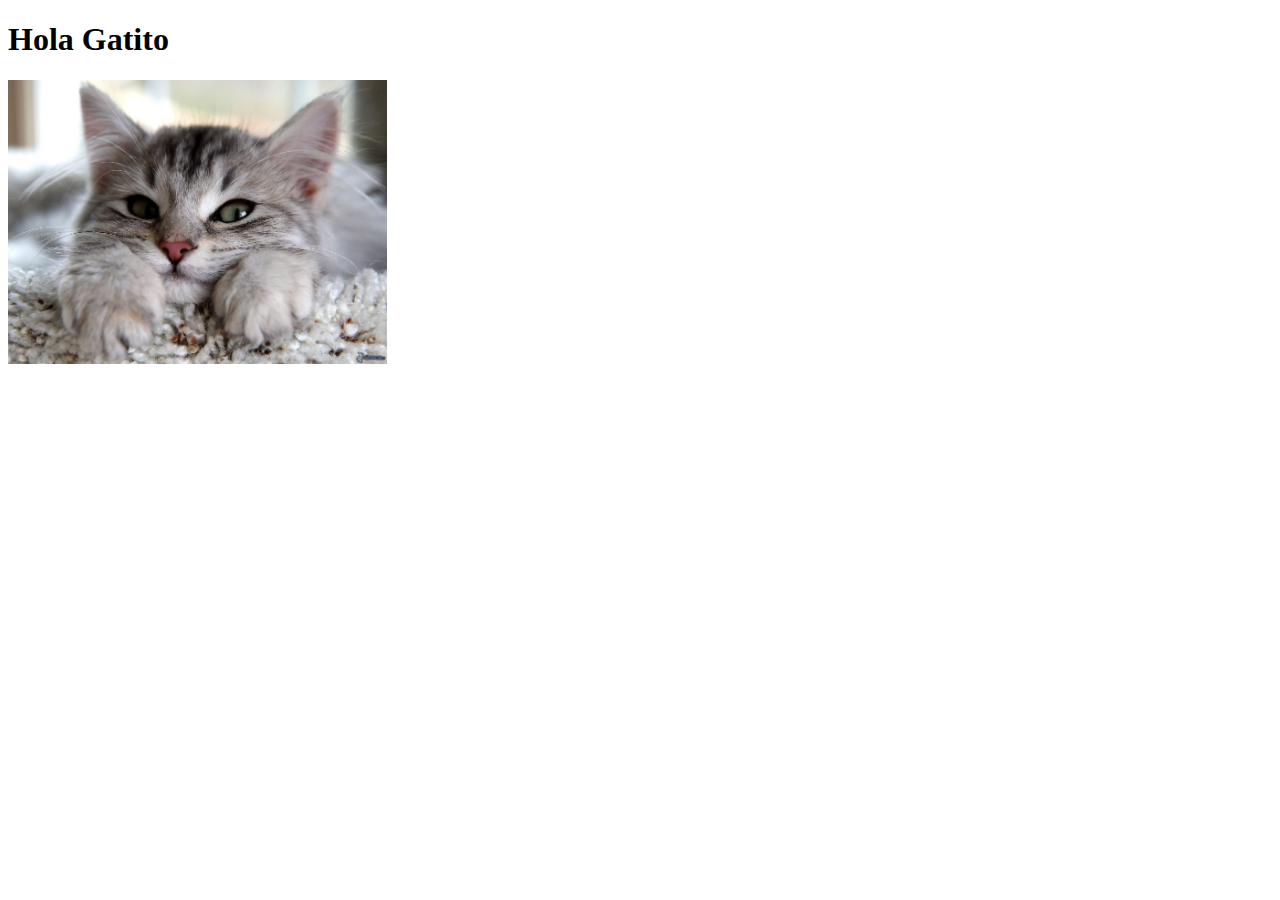
<file: Desktop/Bootcamp-Laboratoria/generales/practicando-evento-joe Albert/index.html>
<!doctype html>
<html>
<head>
    <meta charset="UTF-8">
    <title>Untitled Document</title>
    <link rel="stylesheet" href="css/style.css">
</head>
<body>
    <h1> Hola Gatito</h1>
    <img id="imagen" src="assets/gatito.jpg" alt="">

<script src="js/app.js"></script>
</body>
</html>
</file>
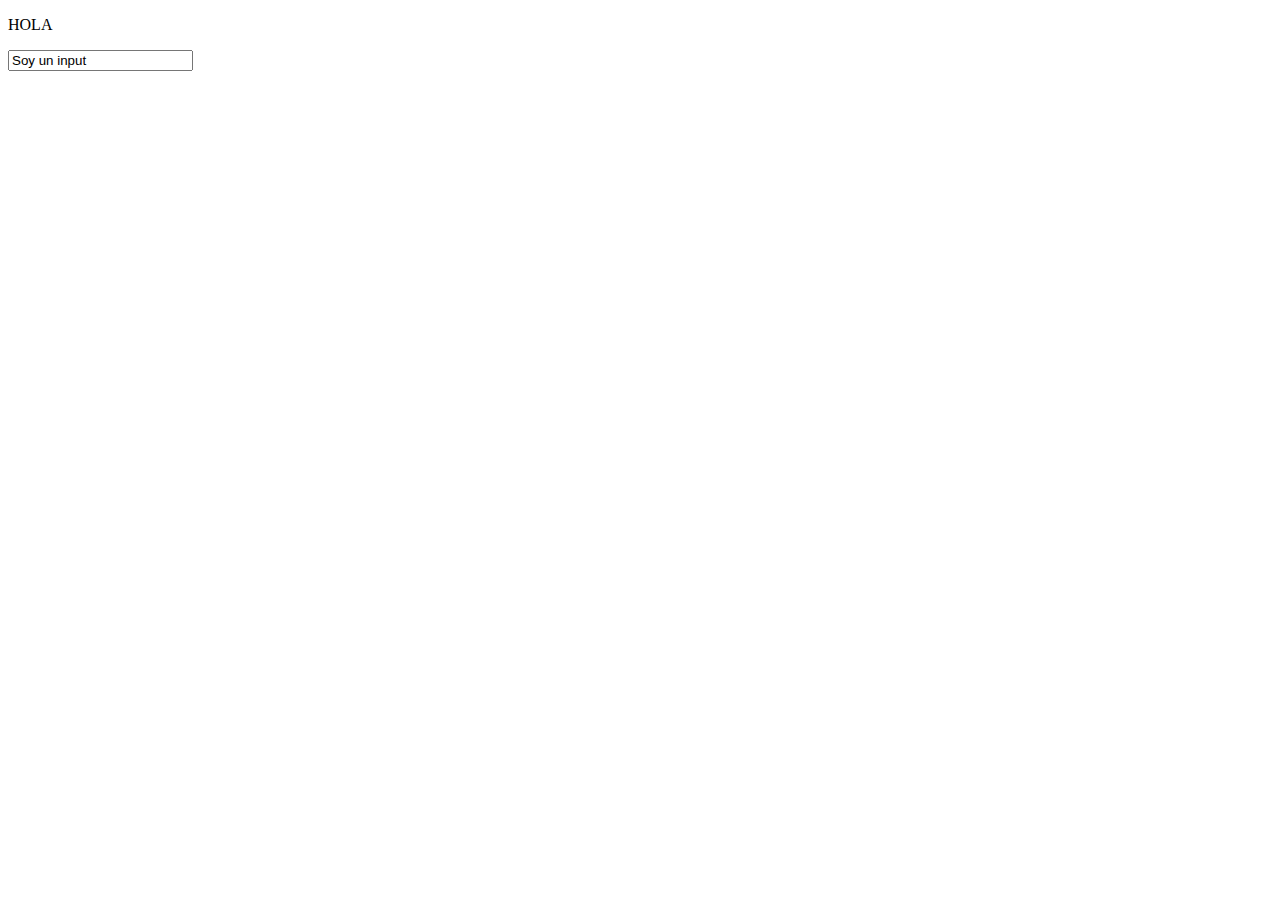
<file: Desktop/Bootcamp-Laboratoria/Sprint 03 - Responsive/ejercicio-guiado/index.html>
<!DOCTYPE html>
<html lang="es">

<head>
	<meta charset="UTF-8">
	<meta name="viewport" content="width=device-width, initial-scale=1.0">
	<meta http-equiv="X-UA-Compatible" content="ie=edge">
	<title> LabCar </title>
	<!-- Import style.css-->
	<link rel="stylesheet" type="text/css" href="css/style.css">
</head>

<body>
	<p id="p-test">Este es un párrafo con <b>acento</b></p>
	<input id="input-test" type="text" value="Soy un input">

	<!--Import jQuery before bootstrap.js-->
	<script type="text/javascript" src="vendors/js/jquery-3.2.1.min.js"></script>
	<!-- app.js-->
	<script type="text/javascript" src="js/app.js"></script>
</body>

</html>
</file>
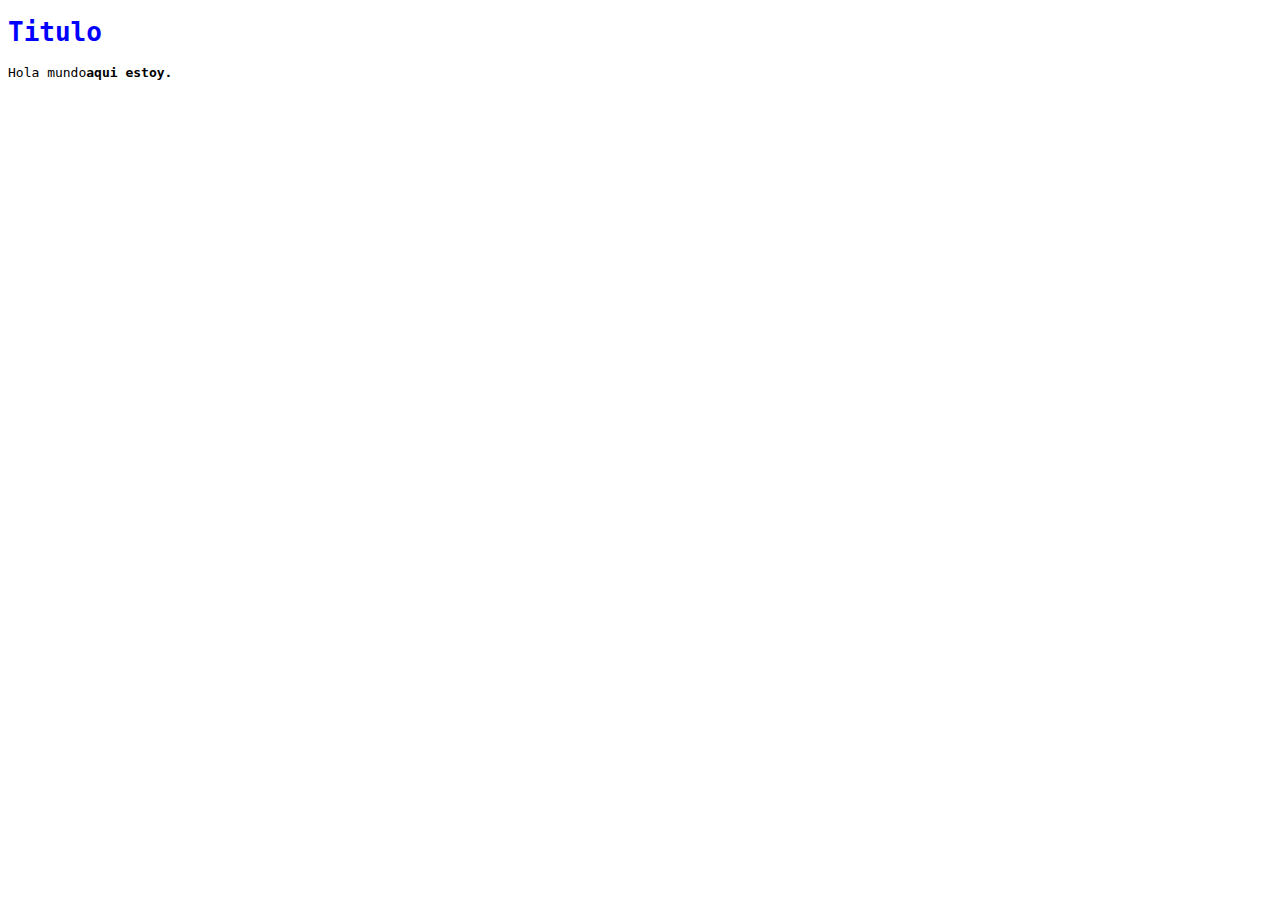
<file: Desktop/Bootcamp-Laboratoria/All/14. Clase practica/Clase-conceptos/index.html>
<!doctype html>
<html>
    <head>
        <meta charset="UTF-8">
        <title>Arbol de HTML</title>
        <link rel="stylesheet" href="css/style.css">
    </head>
    <body>
        <h1>Titulo</h1>
        <p>Hola mundo<strong>aqui estoy.</strong></p>
        
        <script type="text/javascript" src="js/app.js"></script>
    </body>
</html>
</file>
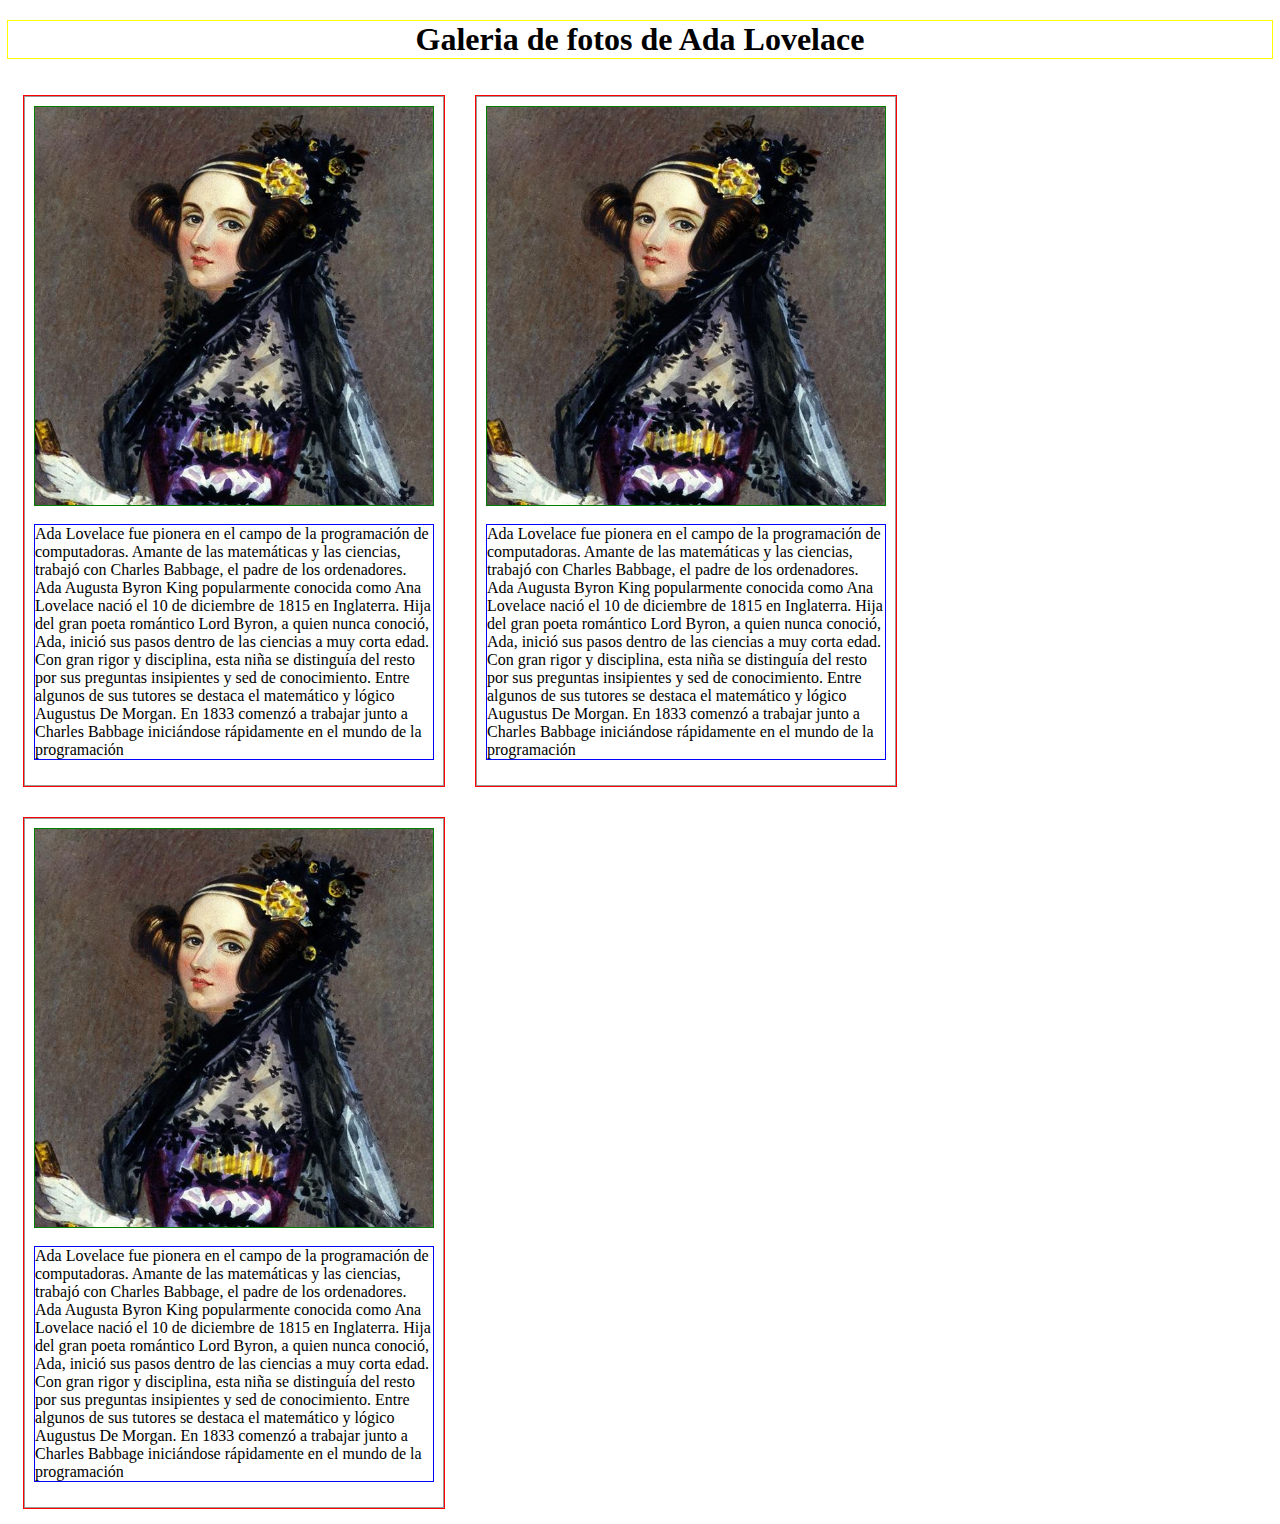
<file: Desktop/Bootcamp-Laboratoria/Sprint 2 - HTML&CSS/06Positionig&Float/Float/index.html>
<!doctype html>
<html>
    <head>
        <meta charset="UTF-8">
        <title>Ada Lovelace</title>
        
        <link href="https://fonts.googleapis.com/css?family=Lato|Open+Sans" rel="stylesheet">
        <link href="assets/icons/style.css" rel="stylesheet">
        <link rel="stylesheet" href="css/style.css">
    </head>
    <body>
        <h1>Galeria de fotos de Ada Lovelace</h1>
        <div class="caja">
            <img src="assets/images/adalovelace.jpg" alt="Ada Lovelace"/>
            <p>Ada Lovelace fue pionera en el campo de la programación de computadoras. Amante de las matemáticas y las ciencias, trabajó
           con Charles Babbage, el padre de los ordenadores. Ada Augusta Byron King popularmente conocida como Ana Lovelace nació
           el 10 de diciembre de 1815 en Inglaterra. Hija del gran poeta romántico Lord Byron, a quien nunca conoció, Ada, inició
           sus pasos dentro de las ciencias a muy corta edad. Con gran rigor y disciplina, esta niña se distinguía del resto por
           sus preguntas insipientes y sed de conocimiento. Entre algunos de sus tutores se destaca el matemático y lógico Augustus
           De Morgan. En 1833 comenzó a trabajar junto a Charles Babbage iniciándose rápidamente en el mundo de la programación</p>
        </div>
        
        <div class="caja">
            <img src="assets/images/adalovelace.jpg" alt="Ada Lovelace"/>
            <p>Ada Lovelace fue pionera en el campo de la programación de computadoras. Amante de las matemáticas y las ciencias, trabajó
           con Charles Babbage, el padre de los ordenadores. Ada Augusta Byron King popularmente conocida como Ana Lovelace nació
           el 10 de diciembre de 1815 en Inglaterra. Hija del gran poeta romántico Lord Byron, a quien nunca conoció, Ada, inició
           sus pasos dentro de las ciencias a muy corta edad. Con gran rigor y disciplina, esta niña se distinguía del resto por
           sus preguntas insipientes y sed de conocimiento. Entre algunos de sus tutores se destaca el matemático y lógico Augustus
           De Morgan. En 1833 comenzó a trabajar junto a Charles Babbage iniciándose rápidamente en el mundo de la programación</p>
        </div>
        
        <div class="caja">
            <img src="assets/images/adalovelace.jpg" alt="Ada Lovelace"/>
            <p>Ada Lovelace fue pionera en el campo de la programación de computadoras. Amante de las matemáticas y las ciencias, trabajó
           con Charles Babbage, el padre de los ordenadores. Ada Augusta Byron King popularmente conocida como Ana Lovelace nació
           el 10 de diciembre de 1815 en Inglaterra. Hija del gran poeta romántico Lord Byron, a quien nunca conoció, Ada, inició
           sus pasos dentro de las ciencias a muy corta edad. Con gran rigor y disciplina, esta niña se distinguía del resto por
           sus preguntas insipientes y sed de conocimiento. Entre algunos de sus tutores se destaca el matemático y lógico Augustus
           De Morgan. En 1833 comenzó a trabajar junto a Charles Babbage iniciándose rápidamente en el mundo de la programación</p>
        </div>
        
        <script type="text/javascript" src="js/app.js"></script>
    </body>
</html>
</file>
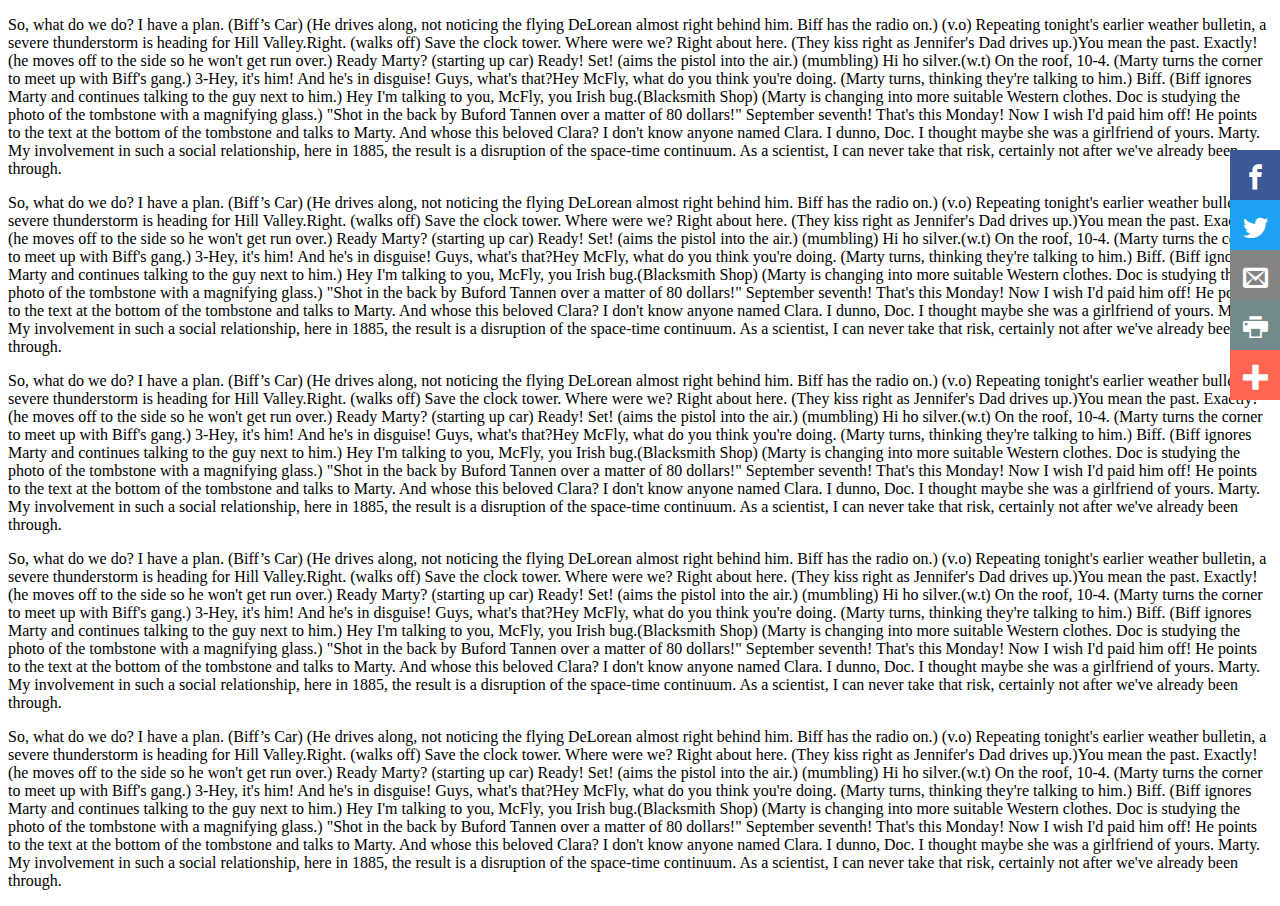
<file: Desktop/Bootcamp-Laboratoria/Sprint 2 - HTML&CSS/06Positionig&Float/Positioning/index.html>
<!doctype html>
<html>
    <head>
        <meta charset="UTF-8">
        <title>Posicionando iconos</title>
        
        <link href="https://fonts.googleapis.com/css?family=Lato|Open+Sans" rel="stylesheet">
        <link href="assets/icons/style.css" rel="stylesheet">
        <link rel="stylesheet" href="css/style.css">
    </head>
    <body>
        <!--Menu Lateral-->
        <div id="main">
        <!--contenedorres de iconos-->
            <div id="facebook" class="box">
                <span class="icon-facebook"></span>
            </div>
            <div id="twitter" class="box">
                <span class="icon-twitter"></span>
            </div>
            <div id="mail" class="box">
                <span class="icon-envelop"></span>
            </div>
            <div id="printer" class="box">
                <span class="icon-printer"></span>
            </div>
            <div id="more" class="box">
                <span class="icon-plus"></span>
            </div>
        </div>
        <div>
            <p>So, what do we do? I have a plan. (Biff’s Car) (He drives along, not noticing the flying DeLorean almost right behind him. Biff has the radio on.) (v.o) Repeating tonight's earlier weather bulletin, a severe thunderstorm is heading for Hill Valley.Right. (walks off) Save the clock tower. Where were we? Right about here. (They kiss right as Jennifer's Dad drives up.)You mean the past. Exactly!(he moves off to the side so he won't get run over.) Ready Marty? (starting up car) Ready! Set! (aims the pistol into the air.) (mumbling) Hi ho silver.(w.t) On the roof, 10-4. (Marty turns the corner to meet up with Biff's gang.) 3-Hey, it's him! And he's in disguise! Guys, what's that?Hey McFly, what do you think you're doing. (Marty turns, thinking they're talking to him.) Biff. (Biff ignores Marty and continues talking to the guy next to him.) Hey I'm talking to you, McFly, you Irish bug.(Blacksmith Shop) (Marty is changing into more suitable Western clothes. Doc is studying the photo of the tombstone with a magnifying glass.) "Shot in the back by Buford Tannen over a matter of 80 dollars!" September seventh! That's this Monday! Now I wish I'd paid him off! He points to the text at the bottom of the tombstone and talks to Marty. And whose this beloved Clara? I don't know anyone named Clara. I dunno, Doc. I thought maybe she was a girlfriend of yours. Marty. My involvement in such a social relationship, here in 1885, the result is a disruption of the space-time continuum. As a scientist, I can never take that risk, certainly not after we've already been through.</p>
            
            <p>So, what do we do? I have a plan. (Biff’s Car) (He drives along, not noticing the flying DeLorean almost right behind him. Biff has the radio on.) (v.o) Repeating tonight's earlier weather bulletin, a severe thunderstorm is heading for Hill Valley.Right. (walks off) Save the clock tower. Where were we? Right about here. (They kiss right as Jennifer's Dad drives up.)You mean the past. Exactly!(he moves off to the side so he won't get run over.) Ready Marty? (starting up car) Ready! Set! (aims the pistol into the air.) (mumbling) Hi ho silver.(w.t) On the roof, 10-4. (Marty turns the corner to meet up with Biff's gang.) 3-Hey, it's him! And he's in disguise! Guys, what's that?Hey McFly, what do you think you're doing. (Marty turns, thinking they're talking to him.) Biff. (Biff ignores Marty and continues talking to the guy next to him.) Hey I'm talking to you, McFly, you Irish bug.(Blacksmith Shop) (Marty is changing into more suitable Western clothes. Doc is studying the photo of the tombstone with a magnifying glass.) "Shot in the back by Buford Tannen over a matter of 80 dollars!" September seventh! That's this Monday! Now I wish I'd paid him off! He points to the text at the bottom of the tombstone and talks to Marty. And whose this beloved Clara? I don't know anyone named Clara. I dunno, Doc. I thought maybe she was a girlfriend of yours. Marty. My involvement in such a social relationship, here in 1885, the result is a disruption of the space-time continuum. As a scientist, I can never take that risk, certainly not after we've already been through.</p>
            
            <p>So, what do we do? I have a plan. (Biff’s Car) (He drives along, not noticing the flying DeLorean almost right behind him. Biff has the radio on.) (v.o) Repeating tonight's earlier weather bulletin, a severe thunderstorm is heading for Hill Valley.Right. (walks off) Save the clock tower. Where were we? Right about here. (They kiss right as Jennifer's Dad drives up.)You mean the past. Exactly!(he moves off to the side so he won't get run over.) Ready Marty? (starting up car) Ready! Set! (aims the pistol into the air.) (mumbling) Hi ho silver.(w.t) On the roof, 10-4. (Marty turns the corner to meet up with Biff's gang.) 3-Hey, it's him! And he's in disguise! Guys, what's that?Hey McFly, what do you think you're doing. (Marty turns, thinking they're talking to him.) Biff. (Biff ignores Marty and continues talking to the guy next to him.) Hey I'm talking to you, McFly, you Irish bug.(Blacksmith Shop) (Marty is changing into more suitable Western clothes. Doc is studying the photo of the tombstone with a magnifying glass.) "Shot in the back by Buford Tannen over a matter of 80 dollars!" September seventh! That's this Monday! Now I wish I'd paid him off! He points to the text at the bottom of the tombstone and talks to Marty. And whose this beloved Clara? I don't know anyone named Clara. I dunno, Doc. I thought maybe she was a girlfriend of yours. Marty. My involvement in such a social relationship, here in 1885, the result is a disruption of the space-time continuum. As a scientist, I can never take that risk, certainly not after we've already been through.</p>
            
            <p>So, what do we do? I have a plan. (Biff’s Car) (He drives along, not noticing the flying DeLorean almost right behind him. Biff has the radio on.) (v.o) Repeating tonight's earlier weather bulletin, a severe thunderstorm is heading for Hill Valley.Right. (walks off) Save the clock tower. Where were we? Right about here. (They kiss right as Jennifer's Dad drives up.)You mean the past. Exactly!(he moves off to the side so he won't get run over.) Ready Marty? (starting up car) Ready! Set! (aims the pistol into the air.) (mumbling) Hi ho silver.(w.t) On the roof, 10-4. (Marty turns the corner to meet up with Biff's gang.) 3-Hey, it's him! And he's in disguise! Guys, what's that?Hey McFly, what do you think you're doing. (Marty turns, thinking they're talking to him.) Biff. (Biff ignores Marty and continues talking to the guy next to him.) Hey I'm talking to you, McFly, you Irish bug.(Blacksmith Shop) (Marty is changing into more suitable Western clothes. Doc is studying the photo of the tombstone with a magnifying glass.) "Shot in the back by Buford Tannen over a matter of 80 dollars!" September seventh! That's this Monday! Now I wish I'd paid him off! He points to the text at the bottom of the tombstone and talks to Marty. And whose this beloved Clara? I don't know anyone named Clara. I dunno, Doc. I thought maybe she was a girlfriend of yours. Marty. My involvement in such a social relationship, here in 1885, the result is a disruption of the space-time continuum. As a scientist, I can never take that risk, certainly not after we've already been through.</p>
            
            <p>So, what do we do? I have a plan. (Biff’s Car) (He drives along, not noticing the flying DeLorean almost right behind him. Biff has the radio on.) (v.o) Repeating tonight's earlier weather bulletin, a severe thunderstorm is heading for Hill Valley.Right. (walks off) Save the clock tower. Where were we? Right about here. (They kiss right as Jennifer's Dad drives up.)You mean the past. Exactly!(he moves off to the side so he won't get run over.) Ready Marty? (starting up car) Ready! Set! (aims the pistol into the air.) (mumbling) Hi ho silver.(w.t) On the roof, 10-4. (Marty turns the corner to meet up with Biff's gang.) 3-Hey, it's him! And he's in disguise! Guys, what's that?Hey McFly, what do you think you're doing. (Marty turns, thinking they're talking to him.) Biff. (Biff ignores Marty and continues talking to the guy next to him.) Hey I'm talking to you, McFly, you Irish bug.(Blacksmith Shop) (Marty is changing into more suitable Western clothes. Doc is studying the photo of the tombstone with a magnifying glass.) "Shot in the back by Buford Tannen over a matter of 80 dollars!" September seventh! That's this Monday! Now I wish I'd paid him off! He points to the text at the bottom of the tombstone and talks to Marty. And whose this beloved Clara? I don't know anyone named Clara. I dunno, Doc. I thought maybe she was a girlfriend of yours. Marty. My involvement in such a social relationship, here in 1885, the result is a disruption of the space-time continuum. As a scientist, I can never take that risk, certainly not after we've already been through.</p>
            
        </div>
        <script type="text/javascript" src="js/app.js"></script>
    </body>
</html>
</file>
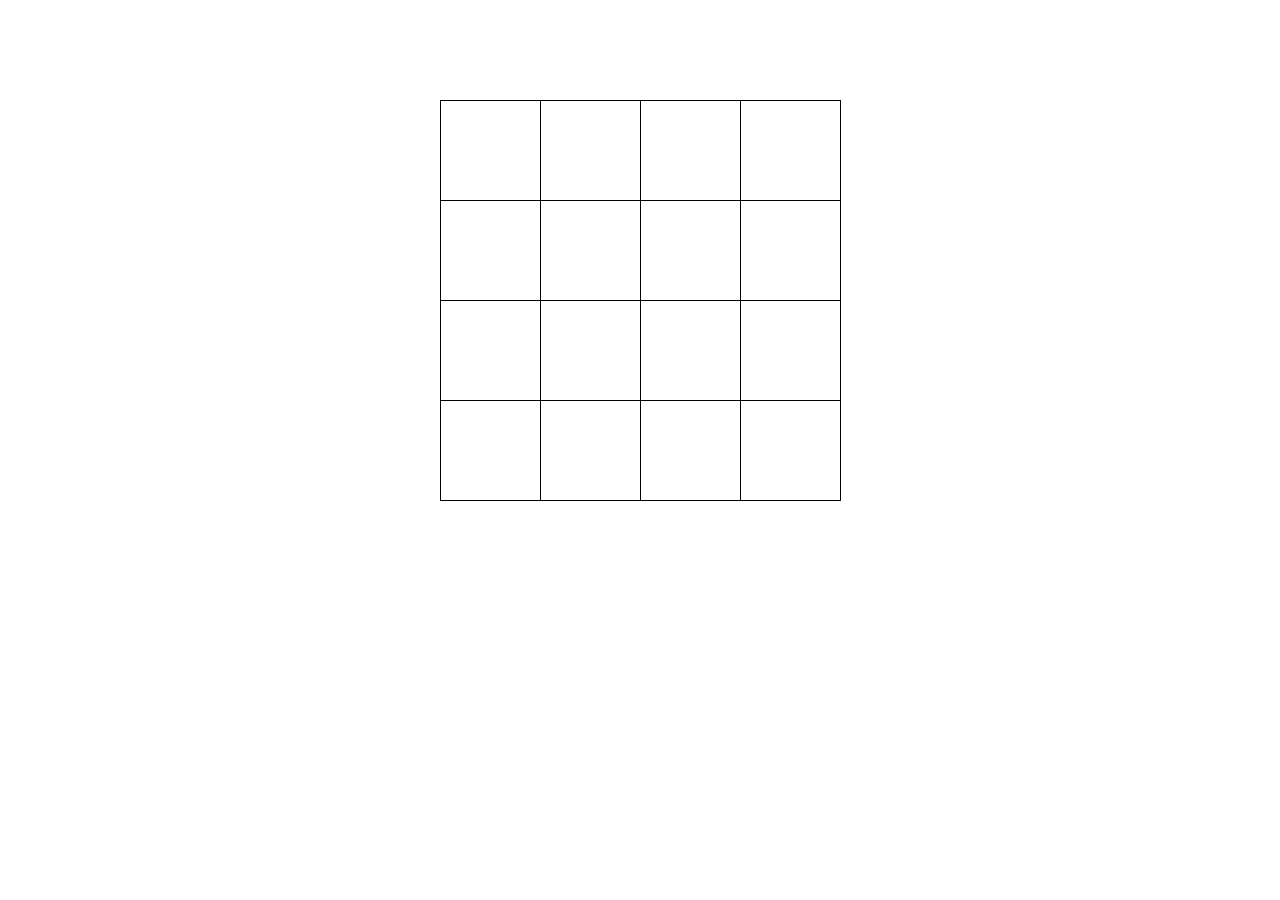
<file: Desktop/Bootcamp-Laboratoria/generales/Unidad-2/01-02 DOM y BOM/test/index.html>
<!doctype html>
<html>
<head>
    <meta charset="UTF-8">
    <title>Untitled Document</title>
    <link rel="stylesheet" href="css/style.css">
</head>
<body>
    <table class="board" id="board">
        <tbody>
            <tr>
                <td></td>
                <td></td>
                <td></td>
                <td></td>
            </tr>
            <tr>
                <td></td>
                <td></td>
                <td></td>
                <td></td>
            </tr>
            <tr>
                <td></td>
                <td></td>
                <td></td>
                <td></td>
            </tr>
            <tr>
                <td></td>
                <td></td>
                <td></td>
                <td></td>
            </tr>
        </tbody>
    </table>


    <script src="js/app.js"></script>
</body>
</html>
</file>
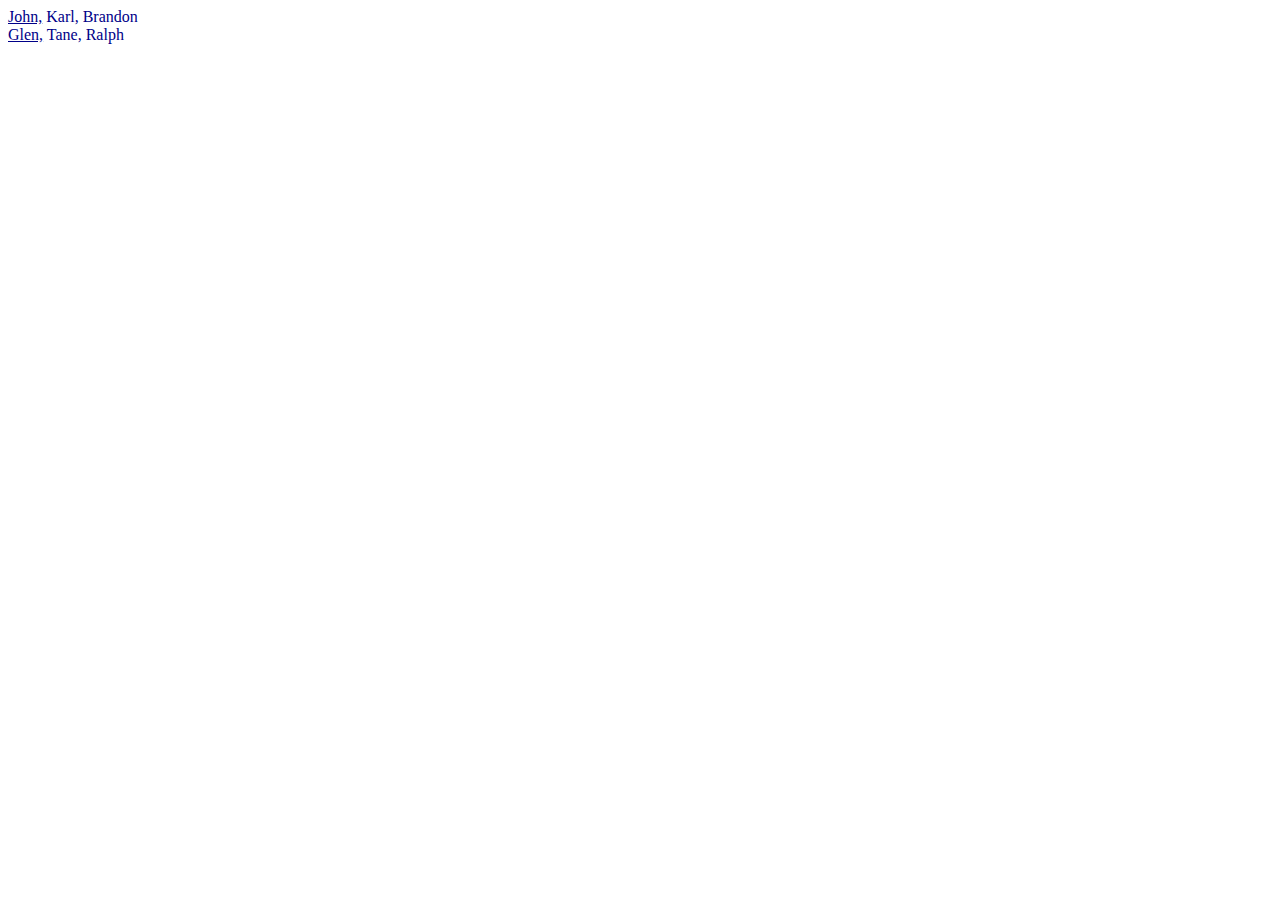
<file: Desktop/Bootcamp-Laboratoria/Sprint 03 - Responsive/ejercicio-guiado/index2.html>
<!doctype html>
<html lang="en">
<head>
  <meta charset="utf-8">
  <title>first-child demo</title>
  <style>
  span {
    color: #008;
  }
  span.sogreen {
    color: green;
    font-weight: bolder;
  }
  </style>
  <script src="https://code.jquery.com/jquery-1.10.2.js"></script>
</head>
<body>
 
<div>
  <span>John,</span>
  <span>Karl,</span>
  <span>Brandon</span>
</div>
<div>
  <span>Glen,</span>
  <span>Tane,</span>
  <span>Ralph</span>
</div>
 
<script>
$( "div span:first-child" ).css( "text-decoration", "underline" ).hover(function() {
  $( this ).addClass( "sogreen" );
  console.log($( this ).addClass( "sogreen" ));
  }, function() {
    $( this ).removeClass( "sogreen" );
  });
</script>
 
</body>
</html>
</file>
<file: Desktop/Bootcamp-Laboratoria/generales/practicando-evento-joe Albert/css/style.css>
img {
    width: 30%;
    height: 30%;
}
</file>
<file: Desktop/Bootcamp-Laboratoria/All/14. Clase practica/Clase-conceptos/css/style.css>
body { 
    font-family: monospace;
}
h1 {
    color:blue;
    
}
</file>
<file: Desktop/Bootcamp-Laboratoria/Sprint 2 - HTML&CSS/06Positionig&Float/Float/assets/icons/style.css>
@font-face {
  font-family: 'icomoon';
  src:  url('fonts/icomoon.eot?7l3ens');
  src:  url('fonts/icomoon.eot?7l3ens#iefix') format('embedded-opentype'),
    url('fonts/icomoon.ttf?7l3ens') format('truetype'),
    url('fonts/icomoon.woff?7l3ens') format('woff'),
    url('fonts/icomoon.svg?7l3ens#icomoon') format('svg');
  font-weight: normal;
  font-style: normal;
}

[class^="icon-"], [class*=" icon-"] {
  /* use !important to prevent issues with browser extensions that change fonts */
  font-family: 'icomoon' !important;
  speak: none;
  font-style: normal;
  font-weight: normal;
  font-variant: normal;
  text-transform: none;
  line-height: 1;

  /* Better Font Rendering =========== */
  -webkit-font-smoothing: antialiased;
  -moz-osx-font-smoothing: grayscale;
}

.icon-envelop:before {
  content: "\e945";
}
.icon-printer:before {
  content: "\e954";
}
.icon-plus:before {
  content: "\ea0a";
}
.icon-facebook:before {
  content: "\ea90";
}
.icon-twitter:before {
  content: "\ea96";
}
</file>
<file: Desktop/Bootcamp-Laboratoria/Sprint 2 - HTML&CSS/06Positionig&Float/Float/css/style.css>
h1{
    outline: 1px solid yellow;
    text-align: center;
}
img {
    outline: 1px solid green; /*ayuda visual de marcado*/
    max-width: 100%;
}
.caja {
    outline: 1px solid red;
    width: 420px;
    padding: 10px;
    border:  1px solid #999;
    margin: 16px;
    box-sizing: border-box;
    float:left;
}
p {
    outline: 1px solid blue;
}
</file>
<file: Desktop/Bootcamp-Laboratoria/Sprint 2 - HTML&CSS/06Positionig&Float/Positioning/assets/icons/style.css>
@font-face {
  font-family: 'icomoon';
  src:  url('fonts/icomoon.eot?7l3ens');
  src:  url('fonts/icomoon.eot?7l3ens#iefix') format('embedded-opentype'),
    url('fonts/icomoon.ttf?7l3ens') format('truetype'),
    url('fonts/icomoon.woff?7l3ens') format('woff'),
    url('fonts/icomoon.svg?7l3ens#icomoon') format('svg');
  font-weight: normal;
  font-style: normal;
}

[class^="icon-"], [class*=" icon-"] {
  /* use !important to prevent issues with browser extensions that change fonts */
  font-family: 'icomoon' !important;
  speak: none;
  font-style: normal;
  font-weight: normal;
  font-variant: normal;
  text-transform: none;
  line-height: 1;

  /* Better Font Rendering =========== */
  -webkit-font-smoothing: antialiased;
  -moz-osx-font-smoothing: grayscale;
}

.icon-envelop:before {
  content: "\e945";
}
.icon-printer:before {
  content: "\e954";
}
.icon-plus:before {
  content: "\ea0a";
}
.icon-facebook:before {
  content: "\ea90";
}
.icon-twitter:before {
  content: "\ea96";
}
</file>
<file: Desktop/Bootcamp-Laboratoria/Sprint 2 - HTML&CSS/06Positionig&Float/Positioning/css/style.css>
#main {
    width: 50px;
    position: fixed;
    top: 150px;
    right: 0;
 }
.box{
    width: 50px;
    height: 50px;
    color: white;
    font-size: 25px;
    text-align: center;  
    line-height: 60px;
}
#facebook{
    background-color: #3b5998;
    
}
#twitter{
    background-color: #1da1f2;
}
#mail{
    background-color: #848484;
}
#printer{
    background-color: #738a8d;
}
#more{
    background-color: #ff6550;
}
</file>
<file: Desktop/Bootcamp-Laboratoria/generales/Unidad-2/01-02 DOM y BOM/test/css/style.css>
*{
    margin: 0;
    padding: 0;
    box-sizing: border-box;
}
.board{
    margin: 100px auto 0;
    border-collapse: collapse;
}
.board td {
    width: 100px;
    height: 100px;
    border: 1px solid black;
    text-align: center;
    font-size: 50px;
    font-family: cursive;
    
    
}
.board td:hover {
    background-color: gray;
}
</file>
<file: Desktop/Bootcamp-Laboratoria/Sprint 03 - Responsive/ejercicio-guiado/css/style.css>
/* ------------------ Reset ------------------ */
</file>
